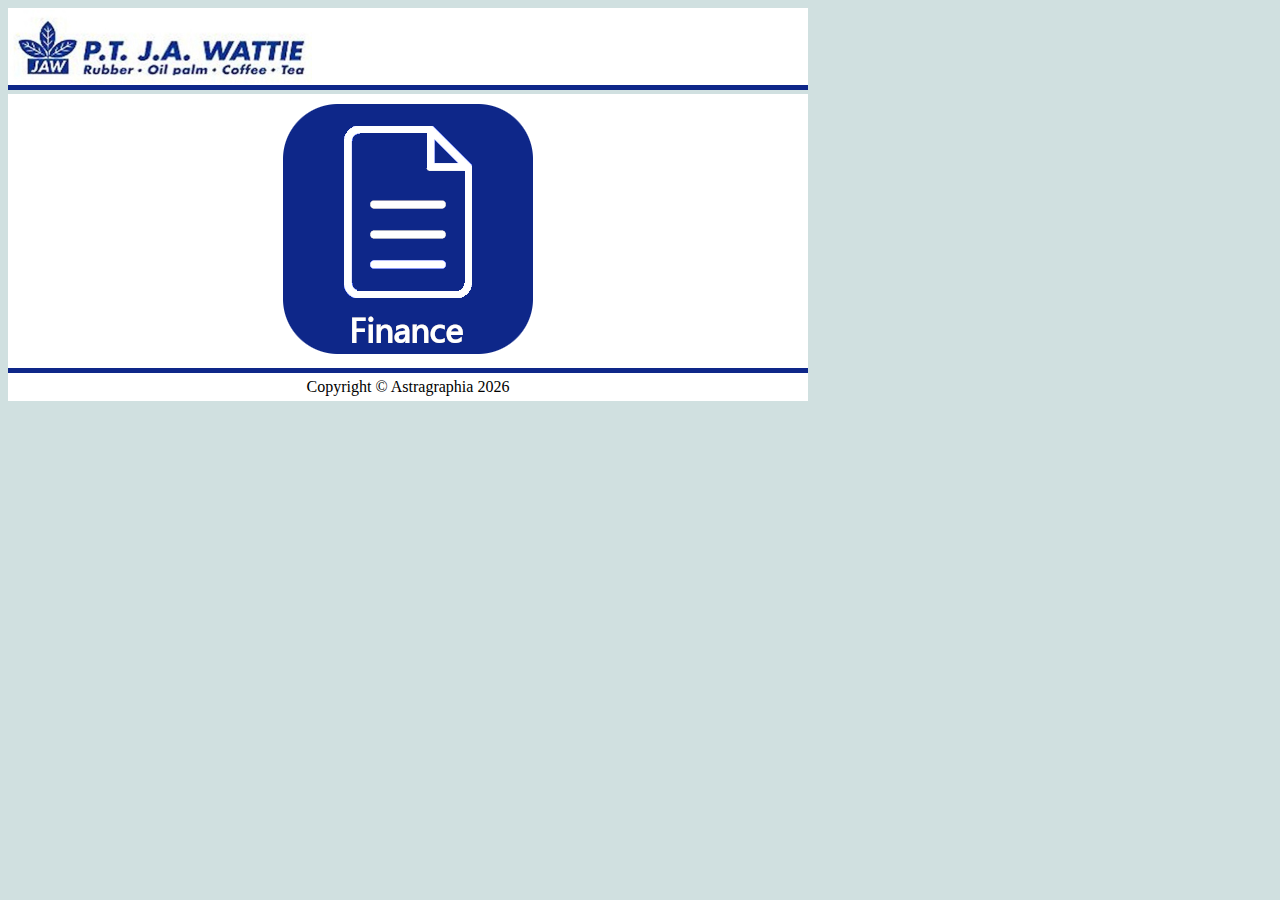
<file: index.html>
<!DOCTYPE html>
<html lang="en">
<head>
    <meta charset="UTF-8">
    <meta http-equiv="X-UA-Compatible" content="IE=edge">
    <meta name="viewport" content="width=device-width, initial-scale=1.0">
    <link rel="stylesheet" href="https://garimahdi.github.io/jaw_mockup_design/css/app_styling.css">
    <title>Custom Scan</title>
</head>
<body>
    <div>
        <img src="https://garimahdi.github.io/jaw_mockup_design/Media/jaw_header.png" alt="header"/>
    </div>
    <div class="homeMenu">
        <a href="https://garimahdi.github.io/jaw_mockup_design/finance.html">
            <img class="img_resize" src="https://garimahdi.github.io/jaw_mockup_design/Media/fin_button.png" alt="button">
        </a>
    </div>
    <div class="footer">
        Copyright &copy; Astragraphia <span id="anno"></span>
    </div>
    <script src="https://garimahdi.github.io/jaw_mockup_design/js/script.js"></script>
</body>
</html>
</file>
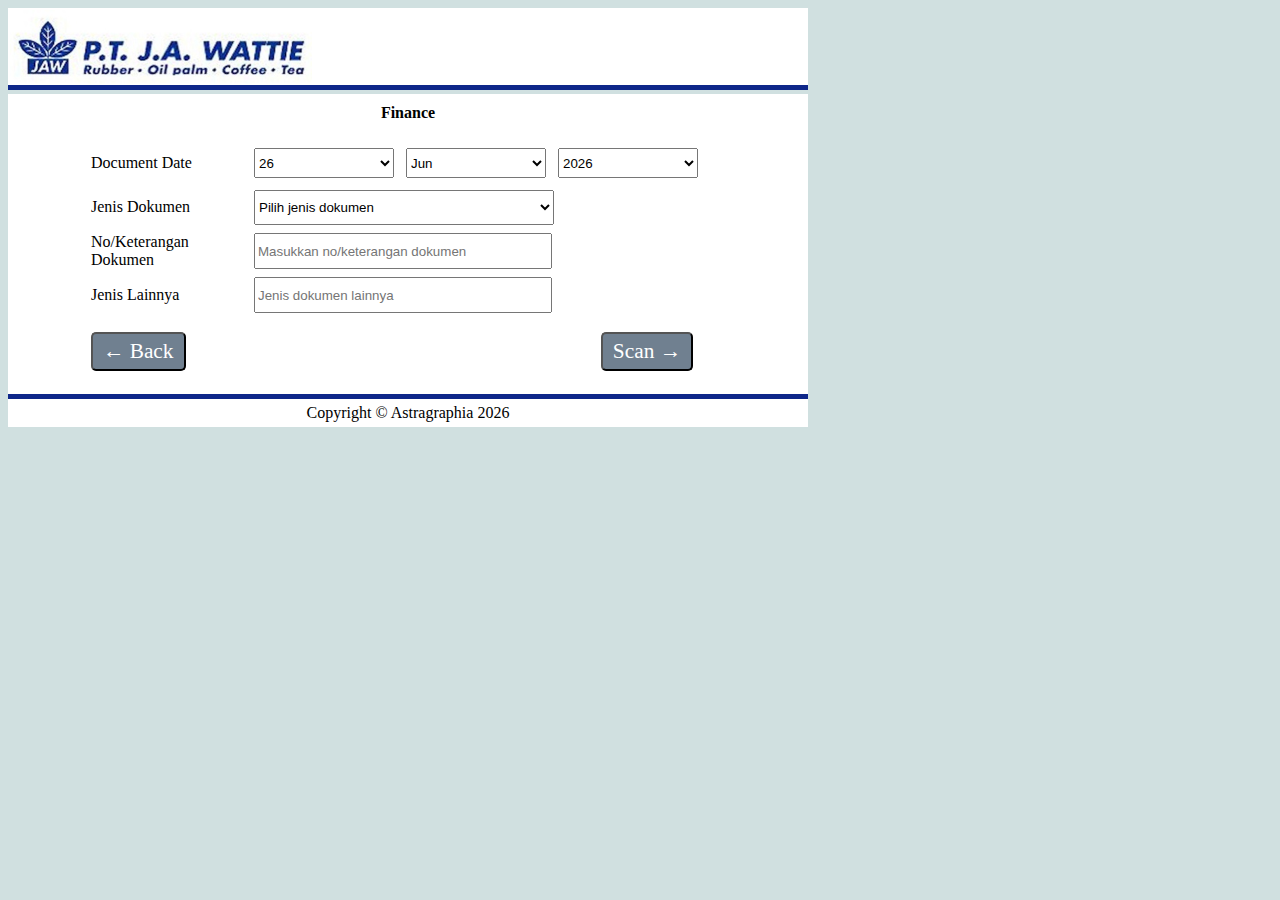
<file: finance.html>
<!DOCTYPE html>
<html lang="en">
<head>
    <meta charset="UTF-8">
    <meta http-equiv="X-UA-Compatible" content="IE=edge">
    <meta name="viewport" content="width=device-width, initial-scale=1.0">
    <link rel="stylesheet" href="https://garimahdi.github.io/jaw_mockup_design/css/app_styling.css">
    <script src="https://ajax.googleapis.com/ajax/libs/jquery/3.5.1/jquery.min.js"></script>
    <title>Desain</title>
</head>
<body>
    <img src="https://garimahdi.github.io/jaw_mockup_design/Media/jaw_header.png">
    <div class="homeMenu">
        <strong>Finance</strong>
        <br>
        <br>
        <form class="form">
            <table>
                <tr>
                    <td class="label_spacing">
                        <label for="tanggal" class="label">Document Date</label>
                    </td>
                    <td class="tab_spacing">
                        <select id="tanggal" class="ddl_width">
                            <option value="">Date</option>
                            <option value="1">1</option>
                            <option value="2">2</option>
                            <option value="3">3</option>
                            <option value="4">4</option>
                            <option value="5">5</option>
                            <option value="6">6</option>
                            <option value="7">7</option>
                            <option value="8">8</option>
                            <option value="9">9</option>
                            <option value="10">10</option>
                            <option value="11">11</option>
                            <option value="12">12</option>
                            <option value="13">13</option>
                            <option value="14">14</option>
                            <option value="15">15</option>
                            <option value="16">16</option>
                            <option value="17">17</option>
                            <option value="18">18</option>
                            <option value="19">19</option>
                            <option value="20">20</option>
                            <option value="21">21</option>
                            <option value="22">22</option>
                            <option value="23">23</option>
                            <option value="24">24</option>
                            <option value="25">25</option>
                            <option value="26">26</option>
                            <option value="27">27</option>
                            <option value="28">28</option>
                            <option value="29">29</option>
                            <option value="30">30</option>
                            <option value="31">31</option>
                        </select>
                    </td>
                    <td class="tab_spacing">
                        <select id="bulan" class="ddl_width">
                            <option value="1">Jan</option>
                            <option value="2">Feb</option>
                            <option value="3">Mar</option>
                            <option value="4">Apr</option>
                            <option value="5">May</option>
                            <option value="6">Jun</option>
                            <option value="7">Jul</option>
                            <option value="8">Aug</option>
                            <option value="9">Sep</option>
                            <option value="10">Oct</option>
                            <option value="11">Nov</option>
                            <option value="12">Dec</option>
                        </select>
                    </td>
                    <td class="tab_spacing">
                        <select id="tahun" class="ddl_width">
                            <option value="">Year</option>
                            <option value="2023">2023</option>
                            <option value="2024">2024</option>
                            <option value="2025">2025</option>
                            <option value="2026">2026</option>
                            <option value="2027">2027</option>
                            <option value="2028">2028</option>
                        </select>
                    </td>
                </tr>
                <tr>
                    <td class="label_spacing">
                        <label for="jenis_doc">Jenis Dokumen</label>
                    </td>
                    <td class="tab_spacing" colspan="2">
                        <select id="work_dept" class="deptddl_spacing">
                            <option value="">Pilih jenis dokumen</option>
                            <option value="payment">Bank/cash payment</option>
                            <option value="tax">Tax invoice</option>
                            <option value="purchaseOrder">Purchase order non trade</option>
                            <option value="importDoc">Import Document</option>
                        </select>
                    </td>
                </tr>
                <tr>
                    <td class="label_spacing">
                        <label for="doc_number">No/Keterangan Dokumen</label>
                    </td>
                    <td class="tab_spacing" colspan="2">
                        <input type=text placeholder="Masukkan no/keterangan dokumen" class="input_styling"/>
                    </td>
                </tr>
                <tr>
                    <td class="label_spacing">
                        <label for="other_doc">Jenis Lainnya</label>
                    </td>
                    <td class="tab_spacing" colspan="2">
                        <input type="text" placeholder="Jenis dokumen lainnya" class="input_styling"/>
                    </td>
                </tr>
            </table>
        </form>
        <table>
            <tr>
                <td class="tab_spacing_button">
                    <a href="https://garimahdi.github.io/jaw_mockup_design/" class="button_link">
                        <button class="button_style"><span class="arrow_style">&larr; </span>Back</button>
                    </a>
                </td>
                <td class="tab_spacing_button">
                </td>
                <td class="tab_spacing_button">
                </td>
                <td class="tab_spacing_button_scan">
                    <button type=submit class="button_style">Scan<span class="arrow_style"> &rarr;</span></button>
                </td>
            </tr>
        </table>
    </div>
    <div class="footer">
        Copyright &copy; Astragraphia <span id="anno"></span>
    </div>
    <script src="https://garimahdi.github.io/jaw_mockup_design/js/script.js"></script>
</body>
</html>
</file>
